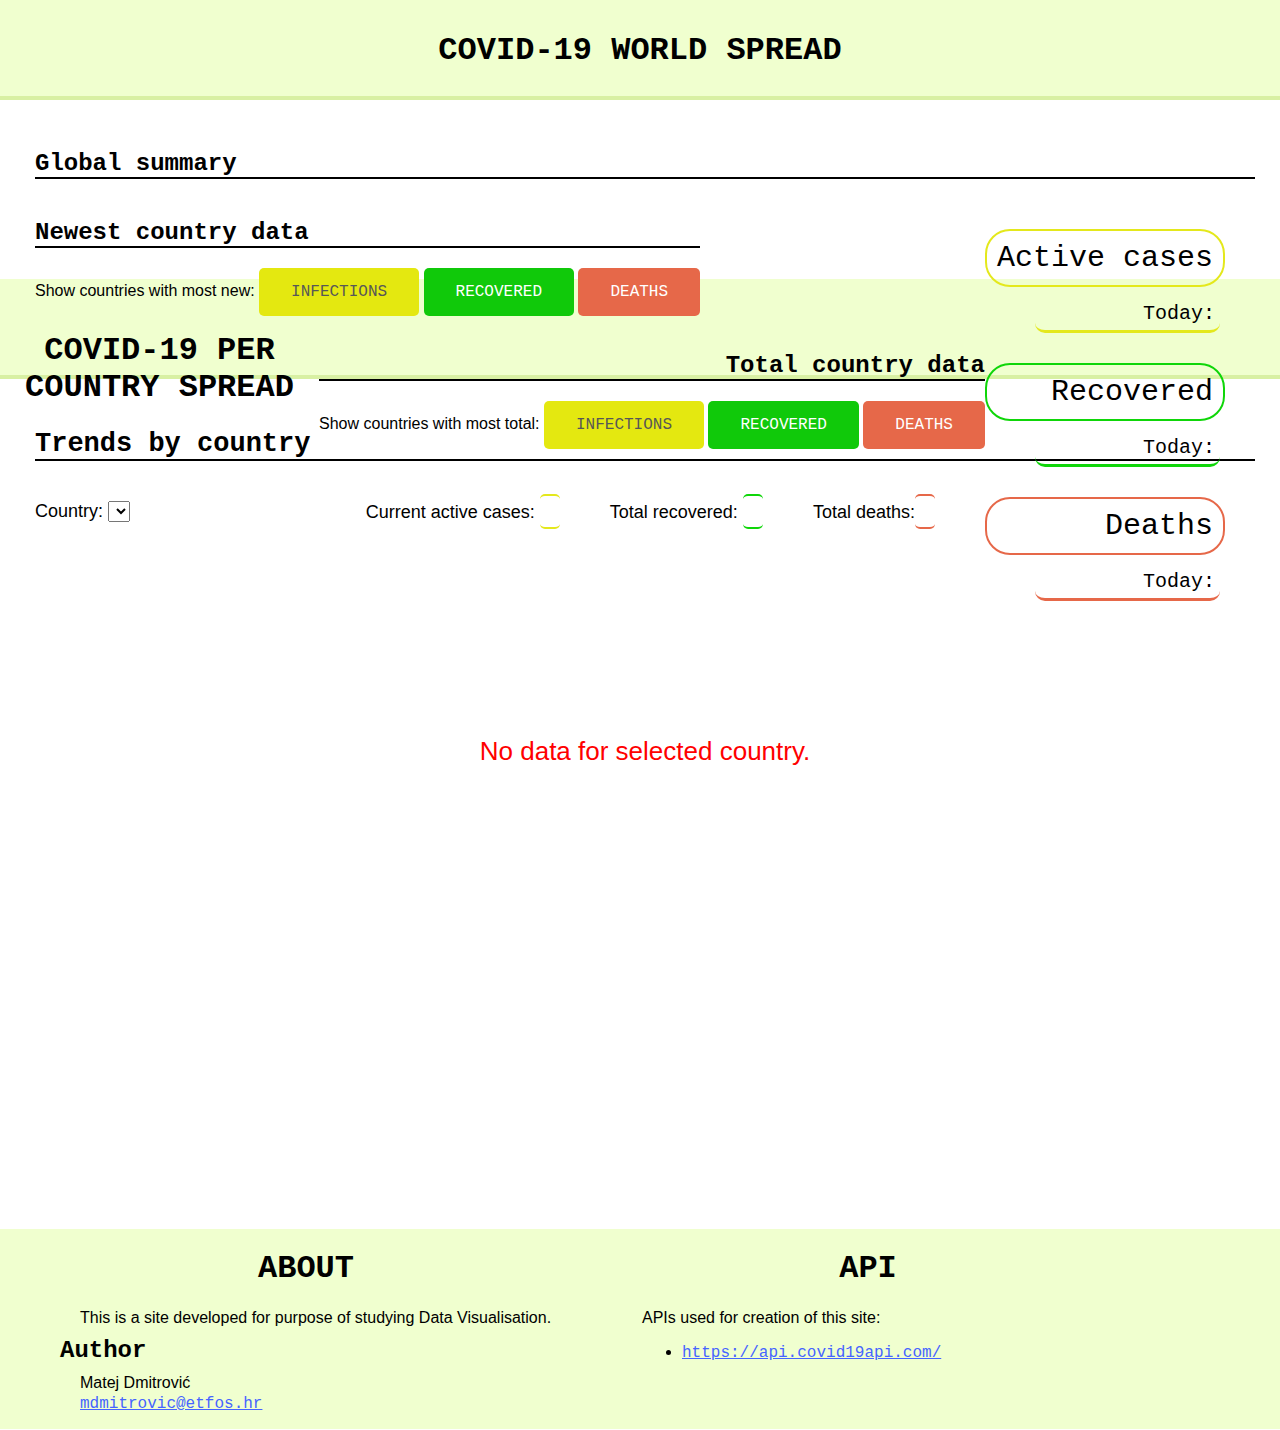
<file: Site/index.html>
<!doctype html>

<html lang="en">
    <head>
        <meta charset="UTF-8">

        <link rel="stylesheet" href="styles/webpage.css">
        <link rel="stylesheet" href="styles/graph.css">

        <script src="https://d3js.org/d3.v3.min.js"></script>
    </head>

    <body>
        <main>
            <section>
                <h1>COVID-19 WORLD SPREAD</h1>

                <article class="world-summary">
                    <h2>Global summary</h2>
                    <div class="numeric-data float-right">
                        <p class="main active">Active cases<br><span class="active"></span></p>
                        <p class="sub active">Today: <span class="active"></span></p>

                        <p class="main recovered">Recovered<br><span class="recovered"></span></p>
                        <p class="sub recovered">Today: <span class="recovered"></span></p>

                        <p class="main deaths">Deaths<br><span class="deaths"></span></p>
                        <p class="sub deaths">Today: <span class="deaths"></span></p>
                    </div>
                </article>

                <article class="countries-stats">
                    <article class="new-stats float-left">
                        <h2>Newest country data</h2>
                        <p>Show countries with most new:   
                            <button class="confirmed new">INFECTIONS</button> 
                            <button class="recovered new">RECOVERED</button>
                            <button class="deaths new">DEATHS</button> 
                        </p>
                    </article>

                    <article class="total-stats float-right">
                        <h2>Total country data</h2>
                        <p>Show countries with most total:   
                            <button class="confirmed total">INFECTIONS</button> 
                            <button class="recovered total">RECOVERED</button>
                            <button class="deaths total">DEATHS</button> 
                        </p>
                    </article>
                </article>
            </section>

            <section>
                <h1>COVID-19 PER COUNTRY SPREAD</h1>

                <article class="country-picker">
                    <h2>Trends by country</h2>
                    <p class="country-select float-left">
                        Country: <select id="country-select"></select>
                    </p>
                    
                    <p class="country-data float-right">
                        Current active cases: <span class="active"></span>
                        Total recovered: <span class="recovered"></span>
                        Total deaths: <span class="deaths"></span>
                    </p>
                    <p id="no-data-warning">No data for selected country.</p>
                </article>
            </section>
        </main>

        <footer>
            <div class="about">
                <h1>ABOUT</h1>
                <p>This is a site developed for purpose of studying Data Visualisation.</p>
                <h2>Author</h2>
                <p>Matej Dmitrović</p>
                <p><a href="mailto:mdmitrovic@etfos.hr">mdmitrovic@etfos.hr</a></p>
            </div>

            <div class="api">
                <h1>API</h1>
                <p>APIs used for creation of this site:</p>
                <ul>
                    <li><a href="https://covid19api.com/">https://api.covid19api.com/</a></li>
                </ul>
            </div>


        </footer>

        <script>
            var WORLD_SUMMARY_CLASS   = '.world-summary';
            var COUNTRIES_STATS_CLASS = '.countries-stats';
            var COUNTRY_PICKER_CLASS = '.country-picker';

            var GLOBAL_SUMMARY = {
                SVG : {
                    WIDTH  : 1150,
                    HEIGHT : 500,

                    MARGIN : {
                        TOP    : 0,
                        RIGHT  : 0,
                        BOTTOM : 0,
                        LEFT   : 0
                    }
                },

                GRAPH : {
                    MAX_WIDTH  : 1050,
                    MAX_HEIGHT : 400,
                    BAR_HEIGHT : 50,

                    MARGIN : {
                        TOP    : 50,
                        RIGHT  : 0,
                        BOTTOM : 0,
                        LEFT   : 120
                    }
                }
            };

            var GLOBAL_STATS = {
                SVG : {
                    WIDTH  : 1470,
                    HEIGHT : 540,

                    MARGIN : {
                        TOP    : 5,
                        RIGHT  : 0,
                        BOTTOM : 0,
                        LEFT   : 0
                    }
                },

                GRAPH : {
                    MAX_WIDTH  : 1450,
                    MAX_HEIGHT : 540,
                    BAR_HEIGHT : 30,

                    TRANSITION_TIME : 400,
                    TRANSITION_EASE : 'linear',

                    AXIS_Y_GAP : 200,

                    MARGIN : {
                        TOP    : 50,
                        RIGHT  : 0,
                        BOTTOM : 40,
                        LEFT   : 0
                    }
                }
            };

            var COUNTRY_TRENDS = {
                SVG : {
                    WIDTH  : 1470,
                    HEIGHT : 600,

                    MARGIN : {
                        TOP    : 20,
                        RIGHT  : 0,
                        BOTTOM : 0,
                        LEFT   : 0
                    }
                },

                GRAPH : {
                    MAX_WIDTH  : 1470,
                    MAX_HEIGHT : 500,

                    TRANSITION_TIME : 800,
                    TRANSITION_EASE : 'cubic',

                    STROKE_WIDTH: 2,

                    MARGIN : {
                        TOP    : 50,
                        RIGHT  : 50,
                        BOTTOM : 0,
                        LEFT   : 100
                    }
                }
            }   

            var COLORS = {
                TOTAL_CONFIRMED : '#e4e81c',
                TOTAL_RECOVERED : '#0fd609',
                TOTAL_DEATHS    : '#e66849',

                NEW_CONFIRMED : '#fdff96',
                NEW_RECOVERED : '#86ff82',
                NEW_DEATHS    : '#ff8a6e',
            }

            d3.select('#no-data-warning').style('display', 'none');
            d3.select('p.country-data').style('display', 'none');

            var request = new XMLHttpRequest()

            // SOURCE: data for globla summary
            request.open('GET', 'https://api.covid19api.com/summary', true);

            request.onload = function() {
                let data = JSON.parse(this.response);

                console.log('Requesting global summary...');

                if (request.status < 200 || request.status >= 400) {
                    console.error('Unable to fetch data (Error code: ' + request.status + ')');

                    return null;
                }

                console.log('Accesed global summary.');

                let globalData    = data.Global;
                let countriesData = data.Countries;

                InsertGlobalSummary(
                    globalData, 
                    WORLD_SUMMARY_CLASS, 
                    GLOBAL_SUMMARY.SVG, 
                    GLOBAL_SUMMARY.GRAPH
                );

                InsertGlobalStats(
                    countriesData, 
                    COUNTRIES_STATS_CLASS, 
                    GLOBAL_STATS.SVG, 
                    GLOBAL_STATS.GRAPH
                );

                // SOURCE: get country slugs
                request.open('GET', 'https://api.covid19api.com/countries', true);

                request.onload = function() {
                    let data = JSON.parse(this.response);

                    console.log('Requesting country slugs...');

                    if (request.status < 200 || request.status >= 400) {
                        console.error('Unable to fetch data (Error code: ' + request.status + ')');

                        return null;
                    }

                    console.log('Accessed country slugs.');

                    CountryPicker(COUNTRY_PICKER_CLASS, data);
                }

                request.send();
            }

            request.send();

            /*
            * GRAPH INSERTATION FUNCTIONS
            */

            function SelectArticle(articleClass) {
                let container = d3.select('article' + articleClass);

                if (container == null) {
                    console.error('Cannot find article with class ' + articleClass);

                    return null;
                }

                return container;
            }

            /*
            * GLOBAL STATS
            */

            function InsertGlobalSummary(globalData, articleClass, svgProperties, graphProperties) {
                let container = SelectArticle(articleClass);

                let graphWidth = graphProperties.MAX_WIDTH - graphProperties.MARGIN.LEFT - graphProperties.MARGIN.RIGHT;
                let graphHeight = graphProperties.MAX_HEIGHT - graphProperties.MARGIN.TOP - graphProperties.MARGIN.BOTTOM;

                let svg = container.append('svg')
                    .attr('id', 'global-summary')
                    .attr('width', svgProperties.WIDTH)
                    .attr('height', svgProperties.HEIGHT)
                    .attr('transform', 'translate(' + svgProperties.MARGIN.LEFT + ',' + svgProperties.MARGIN.TOP + ')');

                let xScale = d3.scale.pow()
                    .exponent(0.5)
                    .domain([0, Math.max(globalData.TotalDeaths, globalData.TotalConfirmed, globalData.TotalRecovered)])
                    .range([0, graphWidth])
                    .nice();

                let yScale = d3.scale.ordinal()
                    .domain(['CONFIRMED', 'RECOVERED', 'DEATHS'])
                    .rangeRoundBands([0, graphHeight]);

                let xAxis = d3.svg.axis()
                    .scale(xScale)
                    .tickSize(-graphHeight)
                    .ticks(6, 's')
                    .orient('top');

                let yAxis = d3.svg.axis()
                    .scale(yScale)
                    .orient('left');

                /*
                *  Number tracking line
                */

                let numberLine;
                let numberText;

                let HandleMouseOver = function() {
                    numberLine = svg.append('line')
                        .attr('visibility', 'hidden')
                        .style('stroke', 'black')
                        .style('stroke-width', 2);  

                    numberText = svg.append('text')
                        .attr('visibility', 'hidden');
                }

                let HandleMouseMove = function() {
                    let row = d3.select(this);
                    let x = d3.mouse(this)[0];
                    let y = parseInt(row.attr('y'));

                    numberLine
                        .attr('visibility', 'visible')
                        .attr('x1', x)
                        .attr('x2', x)
                        .attr('y1', 50)
                        .attr('y2', y);
                        
                    numberText
                        .attr('visibility', 'visible')
                        .attr('transform', 'translate(' + (x + 5) + ',' + 55 + ')')
                        .text(d3.format('.3s')(xScale.invert(x - graphProperties.MARGIN.LEFT)));
                }

                let HandleMouseOut = function() {
                    numberLine.remove();
                    numberText.remove();
                }

                let GraphInsertation = function(totalData, newData, label)
                {
                    let y = yScale(label);
                    let container = svg.append('g');
                    let colorTotal;
                    let colorNew;

                    if (label == 'CONFIRMED') {
                        colorTotal = COLORS.TOTAL_CONFIRMED;
                        colorNew = COLORS.NEW_CONFIRMED;

                    } else if (label == 'DEATHS') {
                        colorTotal = COLORS.TOTAL_DEATHS;
                        colorNew = COLORS.NEW_DEATHS;

                    } else {
                        colorTotal = COLORS.TOTAL_RECOVERED;
                        colorNew = COLORS.NEW_RECOVERED;
                    }
                    
                    container.append('rect')
                        .attr('x', graphProperties.MARGIN.LEFT)
                        .attr('y', graphProperties.MARGIN.TOP + y + (2*graphProperties.BAR_HEIGHT/ 3))
                        .attr('height', graphProperties.BAR_HEIGHT)
                        .attr('width', xScale(totalData))
                        .attr('fill', colorTotal)
                        .on('mouseover', HandleMouseOver)
                        .on('mousemove', HandleMouseMove)
                        .on('mouseout', HandleMouseOut);

                    container.append('rect') 
                        .attr('x', graphProperties.MARGIN.LEFT)
                        .attr('y', graphProperties.MARGIN.TOP + y + (2*graphProperties.BAR_HEIGHT/ 3) + 10)
                        .attr('height', graphProperties.BAR_HEIGHT)
                        .attr('width', xScale(newData))
                        .attr('fill', colorNew)
                        .on('mouseover', HandleMouseOver)
                        .on('mousemove', HandleMouseMove)
                        .on('mouseout', HandleMouseOut);
                }

                GraphInsertation(globalData.TotalConfirmed, globalData.NewConfirmed, 'CONFIRMED');
                GraphInsertation(globalData.TotalDeaths, globalData.NewDeaths, 'DEATHS');
                GraphInsertation(globalData.TotalRecovered, globalData.NewRecovered, 'RECOVERED');

                let xLabels = svg.append('g')
                    .attr('class', 'x axis')
                    .attr('transform', 'translate(' + graphProperties.MARGIN.LEFT + ',' + graphProperties.MARGIN.TOP + ')')
                    .call(xAxis);

                let yLabels = svg.append('g')
                    .attr('class', 'y axis')
                    .attr('transform', 'translate(' + graphProperties.MARGIN.LEFT + ',' + graphProperties.MARGIN.TOP + ')')
                    .call(yAxis);

                xLabels.select('path').remove();
                xLabels.selectAll('line')
                    .attr('stroke-dasharray', '5,5')
                    .attr('opacity', 0.5);
                
                container.select('.main span.active').html(globalData.TotalConfirmed.toLocaleString());
                container.select('.main span.recovered').html(globalData.TotalRecovered.toLocaleString());
                container.select('.main span.deaths').html(globalData.TotalDeaths.toLocaleString());

                container.select('.sub span.active').html(globalData.NewConfirmed.toLocaleString());
                container.select('.sub span.recovered').html(globalData.NewRecovered.toLocaleString());
                container.select('.sub span.deaths').html(globalData.NewDeaths.toLocaleString());
            }

            function InsertGlobalStats(countriesData, articleClass, svgProperties, graphProperties) {
                let container = SelectArticle(articleClass);

                let graphWidthNew = graphProperties.MAX_WIDTH/ 2 - graphProperties.MARGIN.LEFT - graphProperties.AXIS_Y_GAP/ 2;
                let graphWidthTotal = graphProperties.MAX_WIDTH/ 2 - graphProperties.MARGIN.RIGHT - graphProperties.AXIS_Y_GAP/ 2;
                let graphWidth = graphWidthNew + graphWidthTotal;
                let graphHeight = graphProperties.MAX_HEIGHT - graphProperties.MARGIN.TOP - graphProperties.MARGIN.BOTTOM;

                let graphHalf = graphProperties.MAX_WIDTH/ 2;

                let svg = container.append('svg')
                    .attr('id', 'global-stats')
                    .attr('width', svgProperties.WIDTH)
                    .attr('height', svgProperties.HEIGHT)
                    .attr('transform', 'translate(' + svgProperties.MARGIN.LEFT + ',' + svgProperties.MARGIN.TOP + ')');

                let maxNew = Math.max(
                    d3.max(countriesData, function (d) {return d.NewConfirmed; }),
                    d3.max(countriesData, function (d) {return d.NewRecovered; }),
                    d3.max(countriesData, function (d) {return d.NewDeaths; })
                );

                let maxTotal = Math.max(
                    d3.max(countriesData, function (d) {return d.TotalConfirmed; }),
                    d3.max(countriesData, function (d) {return d.TotalRecovered; }),
                    d3.max(countriesData, function (d) {return d.TotalDeaths; })
                );

                let countriesSorted = Object.values(countriesData).sort((a, b) => d3.descending(a.NewConfirmed, b.NewConfirmed)).slice(0, 10);
                let countries = countriesSorted.map(country => country.Country);
                
                let xScaleNew = d3.scale.pow()
                    .exponent(0.5)
                    .domain([0, maxNew])
                    .range([graphWidthNew, 0])
                    .nice();

                let xScaleTotal = d3.scale.pow()
                    .exponent(0.5)
                    .domain([0, maxTotal])
                    .range([0, graphWidthTotal])
                    .nice();

                let yScale = d3.scale.ordinal()
                    .domain(countries)
                    .rangeRoundBands([0, graphHeight]);

                let xAxisNew = d3.svg.axis()
                    .scale(xScaleNew)
                    .tickSize(-graphHeight)
                    .ticks(6, 's')
                    .orient('top');

                let xAxisTotal = d3.svg.axis()
                    .scale(xScaleTotal)
                    .tickSize(-graphHeight)
                    .ticks(6, 's')
                    .orient('top');
                    
                let yAxis = d3.svg.axis()
                    .scale(yScale)
                    .orient('left');

                let barGroupsNew = svg.selectAll('g.bar-group-new')
                    .data(countriesSorted)
                    .enter()
                    .append('g')
                    .attr('class', 'bar-group-new');

                let WidthNew = function (value) {
                    return xScaleNew.range()[0] - xScaleNew(value);
                }

                let XNew = function (value) {
                    return graphHalf - graphProperties.AXIS_Y_GAP/ 2 - WidthNew(value);
                }

                barGroupsNew.append('rect')
                    .attr('class', 'bar-confirmed')
                    .attr('x', function (d) {return XNew(d.NewConfirmed); })
                    .attr('y', function (d) {return graphProperties.MARGIN.TOP + yScale(d.Country); })
                    .attr('width', function (d) {return WidthNew(d.NewConfirmed); })
                    .attr('height', graphProperties.BAR_HEIGHT/ 3)
                    .attr('fill', COLORS.TOTAL_CONFIRMED);

                barGroupsNew.append('rect')
                    .attr('class', 'bar-recovered')
                    .attr('x', function (d) {return XNew(d.NewRecovered); })
                    .attr('y', function (d) {return graphProperties.MARGIN.TOP + yScale(d.Country) + graphProperties.BAR_HEIGHT/ 3; })
                    .attr('width', function (d) {return WidthNew(d.NewRecovered); })
                    .attr('height', graphProperties.BAR_HEIGHT/ 3)
                    .attr('fill', COLORS.TOTAL_RECOVERED);

                barGroupsNew.append('rect')
                    .attr('class', 'bar-deaths')
                    .attr('x', function (d) {return XNew(d.NewDeaths); })
                    .attr('y', function (d) {return graphProperties.MARGIN.TOP + yScale(d.Country) + graphProperties.BAR_HEIGHT*(2/3); })
                    .attr('width', function (d) {return WidthNew(d.NewDeaths); })
                    .attr('height', graphProperties.BAR_HEIGHT/ 3)
                    .attr('fill', COLORS.TOTAL_DEATHS);

                let WidthTotal = function (value) {
                    return  xScaleTotal(value);
                }

                let XTotal = function (value) {
                    return graphHalf + graphProperties.AXIS_Y_GAP/ 2;
                }

                let barGroupsTotal = svg.selectAll('g.bar-group-total')
                    .data(countriesSorted)
                    .enter()
                    .append('g')
                    .attr('class', 'bar-group-total');

                barGroupsTotal.append('rect')
                    .attr('class', 'bar-confirmed')
                    .attr('x', function (d) {return XTotal(d.TotalConfirmed); })
                    .attr('y', function (d) {return graphProperties.MARGIN.TOP + yScale(d.Country); })
                    .attr('width', function (d) {return WidthTotal(d.TotalConfirmed); })
                    .attr('height', graphProperties.BAR_HEIGHT/ 3)
                    .attr('fill', COLORS.TOTAL_CONFIRMED);

                barGroupsTotal.append('rect')
                    .attr('class', 'bar-recovered')
                    .attr('x', function (d) {return XTotal(d.TotalRecovered); })
                    .attr('y', function (d) {return graphProperties.MARGIN.TOP + yScale(d.Country) + graphProperties.BAR_HEIGHT/ 3; })
                    .attr('width', function (d) {return WidthTotal(d.TotalRecovered); })
                    .attr('height', graphProperties.BAR_HEIGHT/ 3)
                    .attr('fill', COLORS.TOTAL_RECOVERED);

                barGroupsTotal.append('rect')
                    .attr('class', 'bar-deaths')
                    .attr('x', function (d) {return XTotal(d.TotalDeaths); })
                    .attr('y', function (d) {return graphProperties.MARGIN.TOP + yScale(d.Country) + graphProperties.BAR_HEIGHT*(2/3); })
                    .attr('width', function (d) {return WidthTotal(d.TotalDeaths); })
                    .attr('height', graphProperties.BAR_HEIGHT/ 3)
                    .attr('fill', COLORS.TOTAL_DEATHS);

                let xLabelsNew = svg.append('g')
                    .attr('class', 'x axis')
                    .attr('transform', 'translate(' + graphProperties.MARGIN.LEFT + ',' + graphProperties.MARGIN.TOP + ')')
                    .call(xAxisNew);

                let xLabelsTotal= svg.append('g')
                    .attr('class', 'x axis')
                    .attr('transform', 'translate(' + (graphHalf + graphProperties.AXIS_Y_GAP/ 2) + ',' + graphProperties.MARGIN.TOP + ')')
                    .call(xAxisTotal);

                let yLabels = svg.append('g')
                    .attr('class', 'y axis')
                    .attr('transform', 'translate(' + (graphHalf + graphProperties.AXIS_Y_GAP/ 2) + ',' + graphProperties.MARGIN.TOP + ')')
                    .call(yAxis);

                yLabels.selectAll('text')
                    //.attr('x', 0)
                    .attr('transform', 'translate(' + (-graphProperties.AXIS_Y_GAP/ 2 + 10) + ',-6)')
                    .style('text-anchor', 'middle');

                yLabels.select('.domain').remove();
                yLabels.selectAll('line')
                    .remove();

                xLabelsNew.select('path').remove();
                xLabelsNew.selectAll('line')
                    .attr('stroke-dasharray', '5,5')
                    .attr('opacity', 0.5);

                xLabelsTotal.select('path').remove();
                xLabelsTotal.selectAll('line')
                    .attr('stroke-dasharray', '5,5')
                    .attr('opacity', 0.5);

                let currentHighlight;

                let UpdateSort = function(sortBy) {
                    UpdateGraph(Object.values(countriesData).sort((a, b) => d3.descending(a[sortBy], b[sortBy])).slice(0, 10), sortBy);
                }

                let UpdateGraph = function(newData, highlight) {
                    barGroupsNew.data(newData);
                    barGroupsNew.select('.bar-confirmed')
                        .transition()
                        .ease(graphProperties.TRANSITION_EASE)
                        .duration(graphProperties.TRANSITION_TIME)
                        .attr('opacity', function () {return (currentHighlight == highlight || highlight.includes('Confirmed'))? 1 : 0.2;})
                        .attr('x', function (d) {return XNew(d.NewConfirmed); })
                        .attr('width', function (d) {return WidthNew(d.NewConfirmed); });

                    barGroupsNew.select('.bar-recovered')
                        .transition()
                        .ease(graphProperties.TRANSITION_EASE)
                        .duration(graphProperties.TRANSITION_TIME)
                        .attr('opacity', function () {return (currentHighlight == highlight || highlight.includes('Recovered'))? 1 : 0.1;})
                        .attr('x', function (d) {return XNew(d.NewRecovered); })
                        .attr('width', function (d) {return WidthNew(d.NewRecovered); });

                    barGroupsNew.select('.bar-deaths')
                        .transition()
                        .ease(graphProperties.TRANSITION_EASE)
                        .duration(graphProperties.TRANSITION_TIME)
                        .attr('opacity', function () {return (currentHighlight == highlight || highlight.includes('Deaths'))? 1 : 0.1;})
                        .attr('x', function (d) {return XNew(d.NewDeaths); })
                        .attr('width', function (d) {return WidthNew(d.NewDeaths); });

                    barGroupsTotal.data(newData)
                    barGroupsTotal.select('.bar-confirmed')
                        .transition()
                        .ease(graphProperties.TRANSITION_EASE)
                        .duration(graphProperties.TRANSITION_TIME)
                        .attr('opacity', function () {return (currentHighlight == highlight || highlight.includes('Confirmed'))? 1 : 0.2;})
                        .attr('x', function (d) {return XTotal(d.TotalConfirmed); })
                        .attr('width', function (d) {return WidthTotal(d.TotalConfirmed); });

                    barGroupsTotal.select('.bar-recovered')
                        .transition()
                        .ease(graphProperties.TRANSITION_EASE)
                        .duration(graphProperties.TRANSITION_TIME)
                        .attr('opacity', function () {return (currentHighlight == highlight || highlight.includes('Recovered'))? 1 : 0.1;})
                        .attr('x', function (d) {return XTotal(d.TotalRecovered); })
                        .attr('width', function (d) {return WidthTotal(d.TotalRecovered); });

                    barGroupsTotal.select('.bar-deaths')
                        .transition()
                        .ease(graphProperties.TRANSITION_EASE)
                        .duration(graphProperties.TRANSITION_TIME)
                        .attr('opacity', function () {return (currentHighlight == highlight || highlight.includes('Deaths'))? 1 : 0.1;})
                        .attr('x', function (d) {return XTotal(d.TotalDeaths); })
                        .attr('width', function (d) {return WidthTotal(d.TotalDeaths); });

                    yScale.domain(newData.map(country => country.Country));
                    yLabels.transition().duration(graphProperties.TRANSITION_TIME).call(yAxis);
                    yLabels.selectAll('text')
                        //.attr('x', 0)
                        .attr('transform', 'translate(' + (-graphProperties.AXIS_Y_GAP/ 2 + 10) + ',-6)')
                        .style('text-anchor', 'middle');

                    yLabels.select('.domain').remove();
                    yLabels.selectAll('line').remove();

                    currentHighlight = (currentHighlight == highlight)? null : highlight;
                }

                container.select('button.confirmed.new').on('click', function () {UpdateSort('NewConfirmed'); });
                container.select('button.recovered.new').on('click', function () {UpdateSort('NewRecovered'); });
                container.select('button.deaths.new').on('click', function () {UpdateSort('NewDeaths'); });

                container.select('button.confirmed.total').on('click', function () {UpdateSort('TotalConfirmed'); });
                container.select('button.recovered.total').on('click', function () {UpdateSort('TotalRecovered'); });
                container.select('button.deaths.total').on('click', function () {UpdateSort('TotalDeaths'); });
            }
        
            /*
            * COUNTRY TRENDS
            */

            function CountryPicker(articleClass, countries) {
                let article = SelectArticle(articleClass);
                let select = article.select('select#country-select');
                let countriesSorted = Object.values(countries).sort((a, b) => d3.ascending(a.Country, b.Country));

                select.on('change', function () {
                    SelectChanged(this.value);
                });

                let options = select.selectAll('option')
                    .data(countriesSorted)
                    .enter()
                    .append('option')
                    .attr('value', function (d) {return d.Slug; })
                    .html(function (d) {return d.Country; });
            }

            function SelectChanged(countrySlug) {
                // SOURCE: country specific data day by day since the outbreak
                request.open('GET', 'https://api.covid19api.com/total/country/' + countrySlug, true);

                request.onload = function() {
                    let data = JSON.parse(this.response);

                    console.log('Requesting country data [' + countrySlug +  ']...');

                    if (request.status < 200 || request.status >= 400) {
                        console.error('Unable to fetch data (Error code: ' + request.status + ')');

                        return null;
                    }

                    console.log('Accessed country data [' + countrySlug +  '].');

                    CountryTrends(COUNTRY_PICKER_CLASS, data, COUNTRY_TRENDS.SVG, COUNTRY_TRENDS.GRAPH);
                }

                request.send();
            }

            function CountryTrends(articleClass, countryData, svgProperties, graphProperties) {
                let article = SelectArticle(articleClass);

                let graphWidth = graphProperties.MAX_WIDTH - graphProperties.MARGIN.LEFT - graphProperties.MARGIN.RIGHT;
                let graphHeight = graphProperties.MAX_HEIGHT - graphProperties.MARGIN.TOP - graphProperties.MARGIN.BOTTOM;

                let svg = article.select('svg#country-trends');
                let warn = article.select('#no-data-warning');
                let dataSpans = article.select('p.country-data');

                if (countryData.length == 0) {
                    console.log('Requested country has no valid data');

                    warn.style('display', 'block');
                    dataSpans.style('display', 'none');

                    if(!svg.empty()) {
                        svg.remove();
                    }

                    return;

                } else {
                    warn.style('display', 'none');
                    dataSpans.style('display', 'block');
                }

                let inputFormat = d3.time.format.iso; 
                let outputFormat = d3.time.format('%Y-%m-%d');

                let minDate = d3.min(countryData, function (d) { return outputFormat(inputFormat.parse(d.Date)); });
                let maxDate = d3.max(countryData, function (d) { return outputFormat(inputFormat.parse(d.Date)); });

                let maxTotal = Math.max(
                    d3.max(countryData, function (d) {return d.Active; }),
                    d3.max(countryData, function (d) {return d.Recovered; }),
                    d3.max(countryData, function (d) {return d.Deaths; })
                );

                let xScale = d3.time.scale()
                    .domain([new Date(minDate), new Date(maxDate)])
                    .range([0, graphWidth]);

                let arrayScale = d3.scale.linear()
                    .domain([0, countryData.length])
                    .range([0, graphWidth]);

                let yScale = d3.scale.linear()
                    .domain([0, maxTotal])
                    .range([graphHeight, 0])
                    .nice();

                let xAxis = d3.svg.axis()
                    .scale(xScale)
                    .orient('bottom');

                let yAxis = d3.svg.axis()
                    .scale(yScale)
                    .ticks(5)
                    .tickSize(-graphWidth)
                    .orient('left');

                let lineActive = d3.svg.line()
                    .x(function (d) { return xScale(new Date(outputFormat(inputFormat.parse(d.Date)))); })
                    .y(function (d) { return yScale(d.Active); });

                let lineDeaths = d3.svg.line()
                    .x(function (d) { return xScale(new Date(outputFormat(inputFormat.parse(d.Date)))); })
                    .y(function (d) { return yScale(d.Deaths); });
                
                let lineRecovered = d3.svg.line()
                    .x(function (d) { return xScale(new Date(outputFormat(inputFormat.parse(d.Date)))); })
                    .y(function (d) { return yScale(d.Recovered); });

                let areaDeaths = d3.svg.area()
                    .x(function (d) { return xScale(new Date(outputFormat(inputFormat.parse(d.Date)))); })
                    .y0(graphHeight)
                    .y1(function (d) {return yScale(d.Deaths)});

                let areaActive = d3.svg.area()
                    .x(function (d) { return xScale(new Date(outputFormat(inputFormat.parse(d.Date)))); })
                    .y0(function (d) {return Math.max(yScale(d.Deaths), yScale(d.Active)); })
                    .y1(function (d) {return yScale(d.Active); });

                let areaRecovered = d3.svg.area()
                    .x(function (d) { return xScale(new Date(outputFormat(inputFormat.parse(d.Date)))); })
                    .y0(function (d) {return Math.max(Math.min(yScale(d.Deaths), yScale(d.Active)), yScale(d.Recovered)); })
                    .y1(function (d) {return yScale(d.Recovered); });

                let todaysValues = countryData[countryData.length - 1];

                article.select('span.active').html(todaysValues.Active.toLocaleString());
                article.select('span.recovered').html(todaysValues.Recovered.toLocaleString());
                article.select('span.deaths').html(todaysValues.Deaths.toLocaleString());

                if (!svg.empty()) {
                    svg.select('.line.recovered')
                        .transition()
                        .duration(graphProperties.TRANSITION_TIME)
                        .ease(graphProperties.TRANSITION_EASE)
                        .attr('d', lineRecovered(countryData));

                    svg.select('.area.recovered')
                        .datum(countryData)
                        .transition()
                        .duration(graphProperties.TRANSITION_TIME)
                        .ease(graphProperties.TRANSITION_EASE)
                        .attr('d', areaRecovered);

                    svg.select('.line.active')
                        .transition()
                        .duration(graphProperties.TRANSITION_TIME)
                        .ease(graphProperties.TRANSITION_EASE)
                        .attr('d', lineActive(countryData));

                    svg.select('.area.active')
                        .datum(countryData)
                        .transition()
                        .duration(graphProperties.TRANSITION_TIME)
                        .ease(graphProperties.TRANSITION_EASE)
                        .attr('d', areaActive);

                    svg.select('.line.deaths')
                        .transition()
                        .duration(graphProperties.TRANSITION_TIME)
                        .ease(graphProperties.TRANSITION_EASE)
                        .attr('d', lineDeaths(countryData));

                    svg.select('.area.deaths')
                        .datum(countryData)
                        .transition()
                        .duration(graphProperties.TRANSITION_TIME)
                        .ease(graphProperties.TRANSITION_EASE)
                        .attr('d', areaDeaths);

                    let xLabels = svg.select('.x.axis')
                        .transition()
                        .duration(graphProperties.TRANSITION_TIME)
                        .ease(graphProperties.TRANSITION_EASE)
                        .call(xAxis);

                    let yLabels = svg.select('.y.axis')
                        .transition()
                        .duration(graphProperties.TRANSITION_TIME)
                        .ease(graphProperties.TRANSITION_EASE)
                        .call(yAxis);

                    yLabels.select('.domain').remove();
                    yLabels.selectAll('line')
                        .attr('stroke-dasharray', '5,5')
                        .attr('opacity', 0.5);

                } else {
                    svg = article.append('svg')
                        .attr('id', 'country-trends')
                        .attr('width', svgProperties.WIDTH)
                        .attr('height', svgProperties.HEIGHT)
                        .attr('transform', 'translate(' + svgProperties.MARGIN.LEFT + ',' + svgProperties.MARGIN.TOP + ')')
                        .style('overflow', 'visible');

                    svg.append('path')
                        .attr('class', 'line recovered')
                        .attr('d', lineRecovered(countryData))
                        .attr('transform', 'translate(' + graphProperties.MARGIN.LEFT + ',' + graphProperties.MARGIN.TOP + ')')
                        .attr('stroke-width', graphProperties.STROKE_WIDTH)
                        .style('stroke', COLORS.TOTAL_RECOVERED)
                        .attr('fill', 'none');

                    svg.append('path')
                        .datum(countryData)
                        .attr('class', 'area recovered')
                        .attr('transform', 'translate(' + graphProperties.MARGIN.LEFT + ',' + graphProperties.MARGIN.TOP + ')')
                        .attr('fill', COLORS.TOTAL_RECOVERED)
                        .attr('opacity', 0.5)
                        .attr('d', areaRecovered);

                    svg.append('path')
                        .attr('class', 'line active')
                        .attr('d', lineActive(countryData))
                        .attr('transform', 'translate(' + graphProperties.MARGIN.LEFT + ',' + graphProperties.MARGIN.TOP + ')')
                        .attr('stroke-width', graphProperties.STROKE_WIDTH)
                        .style('stroke', COLORS.TOTAL_CONFIRMED)
                        .attr('fill', 'none');

                    svg.append('path')
                        .datum(countryData)
                        .attr('class', 'area active')
                        .attr('transform', 'translate(' + graphProperties.MARGIN.LEFT + ',' + graphProperties.MARGIN.TOP + ')')
                        .attr('fill', COLORS.TOTAL_CONFIRMED)
                        .attr('opacity', 0.5)
                        .attr('d', areaActive);

                    svg.append('path')
                        .attr('class', 'line deaths')
                        .attr('d', lineDeaths(countryData))
                        .attr('transform', 'translate(' + graphProperties.MARGIN.LEFT + ',' + graphProperties.MARGIN.TOP + ')')
                        .attr('stroke-width', graphProperties.STROKE_WIDTH)
                        .style('stroke', COLORS.TOTAL_DEATHS)
                        .attr('fill', 'none');

                    svg.append('path')
                        .datum(countryData)
                        .attr('class', 'area deaths')
                        .attr('transform', 'translate(' + graphProperties.MARGIN.LEFT + ',' + graphProperties.MARGIN.TOP + ')')
                        .attr('fill', COLORS.TOTAL_DEATHS)
                        .attr('opacity', 0.5)
                        .attr('d', areaDeaths);

                    let xLabels = svg.append('g')
                        .attr('class', 'x axis')
                        .attr('transform', 'translate(' + graphProperties.MARGIN.LEFT + ',' + (graphProperties.MARGIN.TOP + graphHeight)+ ')')
                        .call(xAxis);

                    let yLabels = svg.append('g')
                        .attr('class', 'y axis')
                        .attr('transform', 'translate(' + graphProperties.MARGIN.LEFT + ',' + graphProperties.MARGIN.TOP + ')')
                        .call(yAxis);

                    yLabels.select('path').remove();
                    yLabels.selectAll('line')
                        .attr('stroke-dasharray', '5,5')
                        .attr('opacity', 0.5);

                    svg.append('rect')
                        .attr('id', 'hover-area')
                        .attr('width', graphWidth)
                        .attr('height', graphHeight)
                        .attr('transform', 'translate(' + graphProperties.MARGIN.LEFT + ',' + graphProperties.MARGIN.TOP + ')')
                        .attr('opacity', 0);
                }

                let hoverArea = svg.select('#hover-area');

                if (hoverArea.empty()) {
                    return;
                }

                hoverArea.on('mouseenter', function () {
                    console.log('Enter');
                    vLine = svg.append('line')
                        .attr('id', 'vertical-line')
                        .style('stroke', 'black')
                        .style('stroke-width', 2)
                        .style('pointer-events', 'none');

                    vText = svg.append('g')
                        .attr('id', 'vertical-text')
                        .style('pointer-events', 'none');

                    let container = vText.append('g').attr('class', 'total-container');

                    container.append('text').attr('class', 'total-date').attr('text-anchor', 'middle').attr('x', '0.5em');
                    container.append('text').attr('class', 'total-active').attr('y', '1.5em').attr('x', '1em');
                    container.append('text').attr('class', 'total-confirmed').attr('y', '3em').attr('x', '1em');
                    container.append('text').attr('class', 'total-recovered').attr('y', '4.5em').attr('x', '1em');
                    container.append('text').attr('class', 'total-deaths').attr('y', '6em').attr('x', '1em');
                });

                hoverArea.on('mousemove', function () {
                    let mouse = d3.mouse(this);
                    let x = mouse[0];

                    let data = countryData[parseInt(arrayScale.invert(x))];

                    let vLine = svg.select('#vertical-line');
                    let vText = svg.select('#vertical-text');
                    let vContainer = vText.select('.total-container');

                    vLine
                        .attr('x1', x + graphProperties.MARGIN.LEFT)
                        .attr('x2', x + graphProperties.MARGIN.LEFT)
                        .attr('y1', graphProperties.MARGIN.TOP)
                        .attr('y2', Math.min(yScale(data.Recovered), yScale(data.Deaths), yScale(data.Active)) + graphProperties.MARGIN.TOP);

                    if (x >= graphWidth - 100) {
                        vContainer.attr('transform', 'translate(-30,' + (graphProperties.MARGIN.TOP - 5) + ')');
                        vContainer.attr('text-anchor', 'end');
                    } else {
                        vContainer.attr('transform', 'translate(-17,' + (graphProperties.MARGIN.TOP - 5) + ')');
                        vContainer.attr('text-anchor', 'start');
                    }

                    vText.attr('transform', 'translate(' + (x + graphProperties.MARGIN.LEFT + 5) + ',0)');

                    vText.select('text.total-date').html(outputFormat(inputFormat.parse(data.Date)));
                    vText.select('text.total-confirmed').html('Total cases: ' + data.Confirmed);
                    vText.select('text.total-active').html('Active: ' + data.Active);
                    vText.select('text.total-recovered').html('Recovered: ' + data.Recovered);
                    vText.select('text.total-deaths').html('Deaths: ' + data.Deaths);
                });

                hoverArea.on('mouseout', function () {
                    svg.select('#vertical-line').remove();
                    svg.select('#vertical-text').remove();
                });
            }
        </script>
    </body>
</html>
</file>
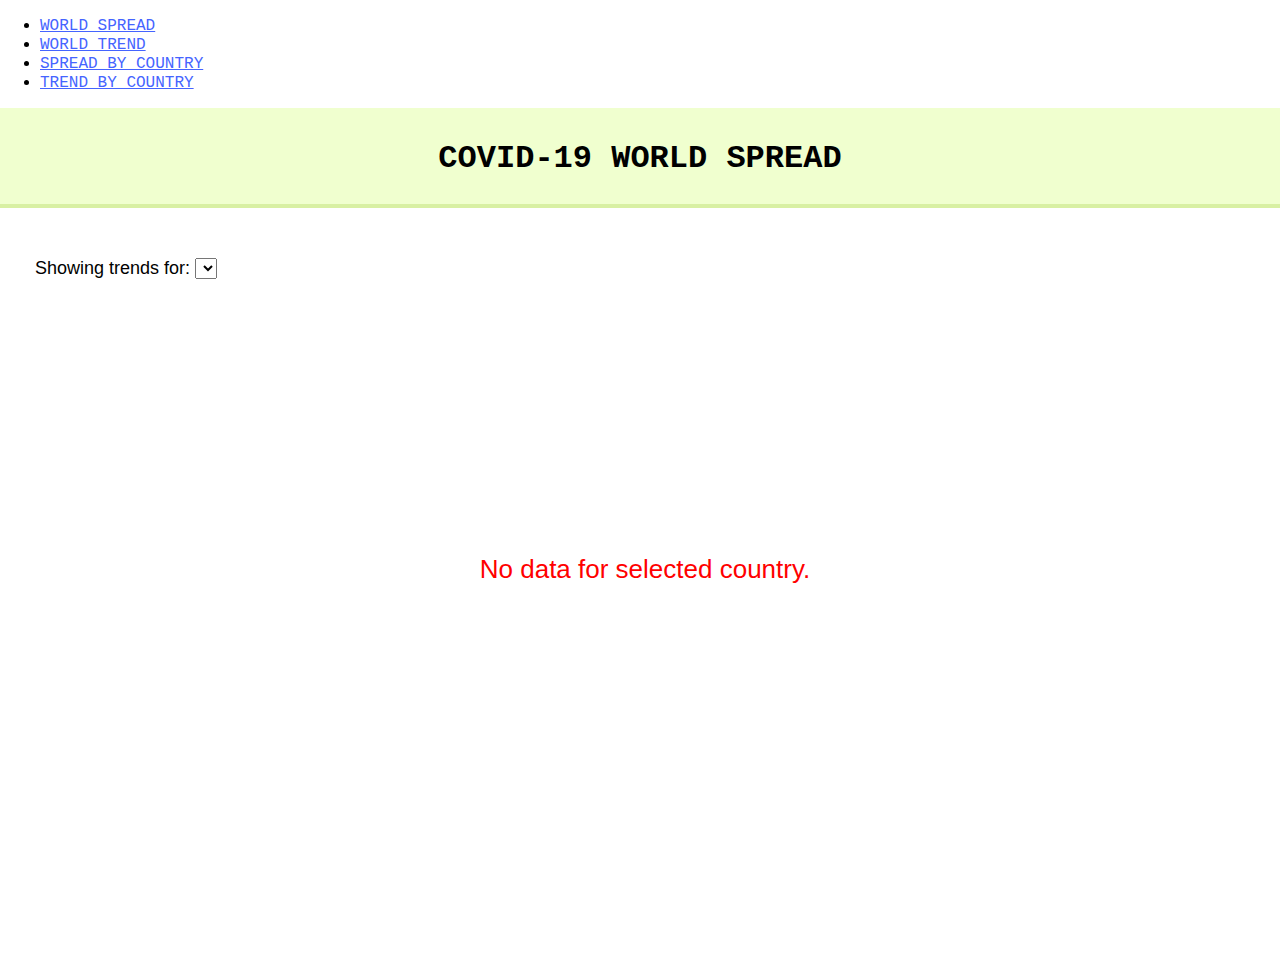
<file: Site/sites/trend_country.html>
<!doctype html>

<html lang="en">
    <head>
        <link rel="stylesheet" href="../styles/webpage.css">
        <link rel="stylesheet" href="../styles/graph.css">

        <script src="https://d3js.org/d3.v3.min.js"></script>
    </head>

    <body>
        <nav>
            <ul>
                <li><a href="../index.html">WORLD SPREAD</a></li>
                <li><a href="#">WORLD TREND</a></li>
                <li><a href="#">SPREAD BY COUNTRY</a></li>
                <li><a href="#">TREND BY COUNTRY</a></li>
            </ul>
        </nav>

        <aside>

        </aside>

        <main>
            <section>
                <h1>COVID-19 WORLD SPREAD</h1>
                <article class="country-picker">
                    Showing trends for: <select id="country-select"></select>
                    <p id="no-data-warning">No data for selected country.</p>
                </article>

                <article class="country-stats">

                </article>
            </section>
        </main>

        <script>
            var COUNTRY_PICKER_CLASS = '.country-picker';
            var COUNTRY_STATS_CLASS = '.country-stats';

            var PROPERTIES = {
                SVG : {
                    WIDTH  : 1500,
                    HEIGHT : 1000,

                    MARGIN : {
                        TOP    : 0,
                        RIGHT  : 0,
                        BOTTOM : 0,
                        LEFT   : 0
                    }
                },

                GRAPH : {
                    MAX_WIDTH  : 1500,
                    MAX_HEIGHT : 500,

                    TRANSITION_TIME : 400,
                    TRANSITION_EASE : 'linear',

                    STROKE_WIDTH: 2,

                    MARGIN : {
                        TOP    : 50,
                        RIGHT  : 50,
                        BOTTOM : 0,
                        LEFT   : 70
                    }
                }
            }   

            var COLORS = {
                TOTAL_CONFIRMED : '#d5e620',
                TOTAL_RECOVERED : '#0fd609',
                TOTAL_DEATHS    : '#e66849',

                NEW_CONFIRMED : '#d5e620',
                NEW_RECOVERED : '#0fd609',
                NEW_DEATHS    : '#e66849',
            }

            var request = new XMLHttpRequest()

            request.open('GET', 'https://api.covid19api.com/countries', true);

            request.onload = function() {
                let data = JSON.parse(this.response);

                if (request.status < 200 || request.status >= 400) {
                    console.error('Unable to fetch data (Error code: ' + request.status + ')');

                    return null;
                }

                CountryPicker(COUNTRY_PICKER_CLASS, data);
            }

            request.send();

            function SelectArticle(articleClass) {
                let container = d3.select('article' + articleClass);

                if (container == null) {
                    console.error('Cannot find article with class ' + articleClass);

                    return null;
                }

                return container;
            }

            function CountryPicker(articleClass, countries) {
                let article = SelectArticle(articleClass);
                let select = article.select('select#country-select');
                let countriesSorted = Object.values(countries).sort((a, b) => d3.ascending(a.Country, b.Country));

                select.on('change', function () {
                    SelectChanged(this.value);
                });

                let options = select.selectAll('option')
                    .data(countriesSorted)
                    .enter()
                    .append('option')
                    .attr('value', function (d) {return d.Slug; })
                    .html(function (d) {return d.Country; });
            }

            function SelectChanged(countrySlug) {
                request.open('GET', 'https://api.covid19api.com/total/country/' + countrySlug, true);

                request.onload = function() {
                    let data = JSON.parse(this.response);

                    if (request.status < 200 || request.status >= 400) {
                        console.error('Unable to fetch data (Error code: ' + request.status + ')');

                        return null;
                    }

                    console.log(data);

                    CountryStats(COUNTRY_STATS_CLASS, data, PROPERTIES.SVG, PROPERTIES.GRAPH);
                }

                request.send();
            }

            function CountryStats(articleClass, countryData, svgProperties, graphProperties) {
                let article = SelectArticle(articleClass);

                let graphWidth = graphProperties.MAX_WIDTH - graphProperties.MARGIN.LEFT - graphProperties.MARGIN.RIGHT;
                let graphHeight = graphProperties.MAX_HEIGHT - graphProperties.MARGIN.TOP - graphProperties.MARGIN.BOTTOM;

                let warn = d3.select('#no-data-warning');

                if (countryData.length == 0) {
                    console.log('Requested country has no valid data');

                    return;
                }

                let svg = article.select('svg#country-trends');

                if (!svg.empty()) {
                    svg.remove();
                }

                svg = article.append('svg')
                    .attr('id', 'country-trends')
                    .attr('width', svgProperties.WIDTH)
                    .attr('height', svgProperties.HEIGHT)
                    .attr('transform', 'translate(' + svgProperties.MARGIN.LEFT + ',' + svgProperties.MARGIN.TOP + ')');

                let inputFormat = d3.time.format.iso; 
                let outputFormat = d3.time.format('%Y %m %d');

                let minDate = d3.min(countryData, function (d) { return outputFormat(inputFormat.parse(d.Date)); });
                let maxDate = d3.max(countryData, function (d) { return outputFormat(inputFormat.parse(d.Date)); });

                let maxTotal = Math.max(
                    d3.max(countryData, function (d) {return d.Active; }),
                    d3.max(countryData, function (d) {return d.Recovered; }),
                    d3.max(countryData, function (d) {return d.Deaths; })
                );

                let xScale = d3.time.scale()
                    .domain([new Date(minDate), new Date(maxDate)])
                    .range([0, graphWidth]);

                let yScale = d3.scale.linear()
                    .domain([0, maxTotal])
                    .range([graphHeight, 0])
                    .nice();

                let xAxis = d3.svg.axis()
                    .scale(xScale)
                    .orient('bottom');

                let yAxis = d3.svg.axis()
                    .scale(yScale)
                    .ticks(5)
                    .tickSize(-graphWidth)
                    .orient('left');

                let lineActive = d3.svg.line()
                    .x(function (d) { return xScale(new Date(outputFormat(inputFormat.parse(d.Date)))); })
                    .y(function (d) { return yScale(d.Active); });

                let lineDeaths = d3.svg.line()
                    .x(function (d) { return xScale(new Date(outputFormat(inputFormat.parse(d.Date)))); })
                    .y(function (d) { return yScale(d.Deaths); });
                
                let lineRecovered = d3.svg.line()
                    .x(function (d) { return xScale(new Date(outputFormat(inputFormat.parse(d.Date)))); })
                    .y(function (d) { return yScale(d.Recovered); });

                let areaDeaths = d3.svg.area()
                    .x(function (d) { return xScale(new Date(outputFormat(inputFormat.parse(d.Date)))); })
                    .y0(graphHeight)
                    .y1(function (d) {return yScale(d.Deaths)});

                let areaActive = d3.svg.area()
                    .x(function (d) { return xScale(new Date(outputFormat(inputFormat.parse(d.Date)))); })
                    .y0(function (d) {return Math.max(yScale(d.Deaths), yScale(d.Active)); })
                    .y1(function (d) {return yScale(d.Active); });

                let areaRecovered = d3.svg.area()
                    .x(function (d) { return xScale(new Date(outputFormat(inputFormat.parse(d.Date)))); })
                    .y0(function (d) {return Math.max(Math.min(yScale(d.Deaths), yScale(d.Active)), yScale(d.Recovered)); })
                    .y1(function (d) {return yScale(d.Recovered); });

                svg.append('path')
                    .attr('class', 'line')
                    .attr('d', lineRecovered(countryData))
                    .attr('transform', 'translate(' + graphProperties.MARGIN.LEFT + ',' + graphProperties.MARGIN.TOP + ')')
                    .attr('stroke-width', graphProperties.STROKE_WIDTH)
                    .style('stroke', COLORS.TOTAL_RECOVERED)
                    .attr('fill', 'none');

                svg.append('path')
                    .datum(countryData)
                    .attr('class', 'area')
                    .attr('transform', 'translate(' + graphProperties.MARGIN.LEFT + ',' + graphProperties.MARGIN.TOP + ')')
                    .attr('fill', COLORS.TOTAL_RECOVERED)
                    .attr('opacity', 0.5)
                    .attr('d', areaRecovered);

                svg.append('path')
                    .attr('class', 'line')
                    .attr('d', lineActive(countryData))
                    .attr('transform', 'translate(' + graphProperties.MARGIN.LEFT + ',' + graphProperties.MARGIN.TOP + ')')
                    .attr('stroke-width', graphProperties.STROKE_WIDTH)
                    .style('stroke', COLORS.TOTAL_CONFIRMED)
                    .attr('fill', 'none');

                svg.append('path')
                    .datum(countryData)
                    .attr('class', 'area')
                    .attr('transform', 'translate(' + graphProperties.MARGIN.LEFT + ',' + graphProperties.MARGIN.TOP + ')')
                    .attr('fill', COLORS.TOTAL_CONFIRMED)
                    .attr('opacity', 0.5)
                    .attr('d', areaActive);

                svg.append('path')
                    .attr('class', 'line')
                    .attr('d', lineDeaths(countryData))
                    .attr('transform', 'translate(' + graphProperties.MARGIN.LEFT + ',' + graphProperties.MARGIN.TOP + ')')
                    .attr('stroke-width', graphProperties.STROKE_WIDTH)
                    .style('stroke', COLORS.TOTAL_DEATHS)
                    .attr('fill', 'none');

                svg.append('path')
                    .datum(countryData)
                    .attr('class', 'area')
                    .attr('transform', 'translate(' + graphProperties.MARGIN.LEFT + ',' + graphProperties.MARGIN.TOP + ')')
                    .attr('fill', COLORS.TOTAL_DEATHS)
                    .attr('opacity', 0.5)
                    .attr('d', areaDeaths);

                let xLabels = svg.append('g')
                    .attr('class', 'x axis')
                    .attr('transform', 'translate(' + graphProperties.MARGIN.LEFT + ',' + (graphProperties.MARGIN.TOP + graphHeight)+ ')')
                    .call(xAxis);

                let yLabels = svg.append('g')
                    .attr('class', 'y axis')
                    .attr('transform', 'translate(' + graphProperties.MARGIN.LEFT + ',' + graphProperties.MARGIN.TOP + ')')
                    .call(yAxis);

                yLabels.select('path').remove();
                yLabels.selectAll('line')
                    .attr('stroke-dasharray', '5,5')
                    .attr('opacity', 0.5);

            }
        </script>
    </body>
</html>
</file>
<file: Site/styles/webpage.css>
body {
    font-family: Helvetica, sans-serif;
    height: 100%;
    min-height: 100%;
    margin: 0px;
    background-color: #FFFFFF;
}

section {
    margin: 0px 0px 100px 0px;
}

section > article {
    margin: 0px 25px 0px 35px;
}

footer {
    clear: both;
    position: relative;
    margin-top: 200px;
    background-color: #f0ffcf;
    width: 100%;
    height: 200px;
}

footer > div {
    width: 40%;
    float: left;
    margin-left: 50px;
}

footer > div h2 {
    margin: 10px;
}

footer > div p {
    margin: 0px 0px 2px 30px;
}

footer > div li {
    margin-left: 30px;
}

svg {
    border-top: 2px solid black;
}

article.country-picker span {
    padding: 5px 10px 3px 10px;
    margin-right: 50px;
    font-size: 20px;
    border-radius: 5px;
    border-bottom-width: 2px;
    border-bottom-style: solid;
    border-top-width: 2px;
    border-top-style: solid;
}

.main, .sub, h1, h2, button, span, a {
    font-family: "Lucida Console", Monaco, monospace;
}

.main {
    margin: 30px 30px 0px 0px;
    font-size: 30px;
    padding: 10px;
    border-radius: 25px;
    border: 2px solid black;
}

.sub {
    margin: 10px 35px 0px 50px;
    padding: 5px;
    font-size: 20px;
    border-radius: 10px;
    border-bottom: 3px solid black;
}

.active {
    border-color: #e4e81c;
}

.recovered {
    border-color: #0fd609;
}

.deaths {
    border-color: #e66849;
}

article.country-picker {
    height: 600px;
    font-size: 18px;
}

article.country-picker select {
    font-family: Verdana, Geneva, sans-serif;
    font-size: 16px;
}

h1 {
    font-size: 2em;
    text-align: center;
    width: 100%;
}

section h1 {
    margin: 0px 0px 50px 0px;
    background-color: #f0ffcf;
    height: 2em;
    padding-top: 1em;
    border-bottom: 4px solid #d8f0a3;
}

section h2 {
    border-bottom: 2px solid black;
}

a {
    color: #4564ff;
}

a:visited {
    color: #4564ff;
}

button {
    background-color: #4CAF50; 
    border: none;
    color: white;
    padding: 15px 32px;
    text-align: center;
    text-decoration: none;
    display: inline-block;
    font-size: 16px;
    border-radius: 5px;
    transition-duration: 0.4s;
}

button.confirmed {
    background-color: #e4e810;
    color: #575757;
}

button.recovered {
    background-color: #10c90a;
}

button.deaths {
    background-color: #e66849;
}

.float-right {
    text-align: right;
    float: right;
}

.float-left {
    text-align: left;
    float: left;
}

#no-data-warning {
    width: 100%;
    height: 50px;
    margin: 275px 0px 275px 0px;
    text-align: center;
    font-size: 26px;
    color: red;
}
</file>
<file: Site/styles/graph.css>
.axis path,
.axis line {
    fill: none;
    stroke: #000;
}
</file>
